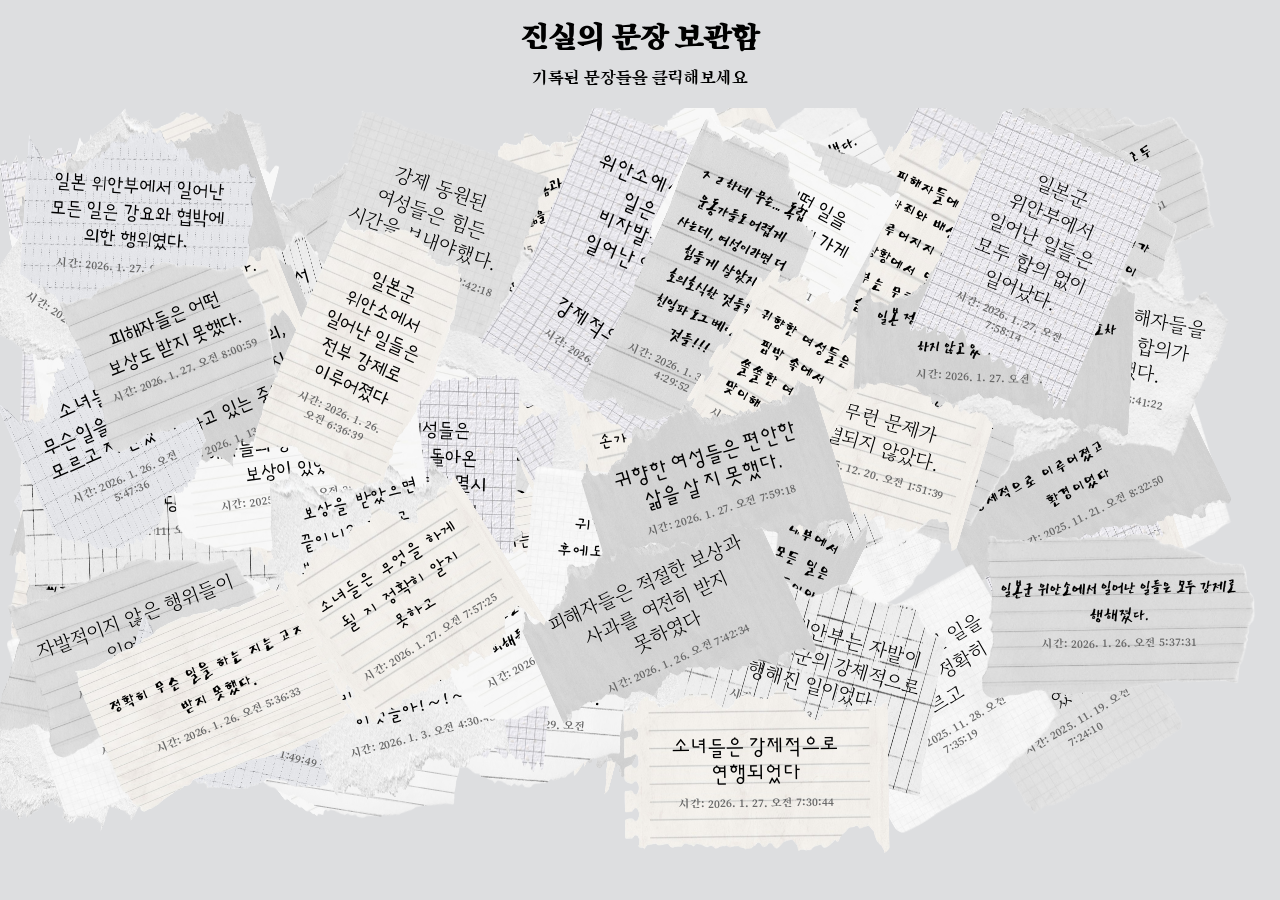
<file: index.html>
<!doctype html>
<html lang="ko">
<head>
  <meta charset="utf-8" />
  <title>문장 보관함</title>
    <link rel="stylesheet" href="styles.css">
    <link rel="preconnect" href="https://fonts.googleapis.com">
<link href="https://fonts.googleapis.com/css2?family=Dokdo&family=East+Sea+Dokdo&family=Gaegu&family=Gowun+Batang&family=Poor+Story&family=Sunflower:wght@300&display=swap" rel="stylesheet">
<link
    href="https://fonts.googleapis.com/css2?family=Gothic+A1&family=Gowun+Batang&family=Jua&family=Noto+Sans+KR:wght@100..900&family=Noto+Sans:ital,wght@0,100..900;1,100..900&family=Song+Myung&family=Source+Sans+3:ital,wght@0,200..900;1,200..900&family=Yuji+Boku&display=swap"
    rel="stylesheet">
  <link
    href="https://fonts.googleapis.com/css2?family=Gothic+A1&family=Gowun+Batang&family=Jua&family=Noto+Sans+KR:wght@100..900&family=Noto+Sans:ital,wght@0,100..900;1,100..900&family=Song+Myung&family=Source+Sans+3:ital,wght@0,200..900;1,200..900&display=swap"
    rel="stylesheet">
  <link rel="stylesheet" href="https://cdnjs.cloudflare.com/ajax/libs/font-awesome/5.15.4/css/all.min.css">

<link rel="preconnect" href="https://fonts.gstatic.com" crossorigin>
  <meta name="viewport" content="width=device-width, initial-scale=1" />
  
  <link rel="preconnect" href="https://fonts.googleapis.com">
<link rel="preconnect" href="https://fonts.gstatic.com" crossorigin>
  <style>
    
    body { font-family: "Sunflower", sans-serif; margin: 0; padding: 0; overflow-x: hidden; }
    .status { font-size: 14px; margin-bottom: 12px; }
    ul { list-style: none; padding: 0; }
    li { padding: 16px; border: 1px solid #ddd; border-radius: 12px; margin-bottom: 10px; font-size: 22px; }
    .meta { color:#666; font-size: 12px; margin-top: 6px; }
  </style>
  

 

</head>
<body>
  <section class="archive-title">진실의 문장 보관함</section>
  <section class="archive-subtitle">기록된 문장들을 클릭해보세요</section>

  <!-- <div class="status" id="status">연결 상태: <strong>연결 중…</strong></div> -->

  <div class="board-wrapper">
  <ul id="displayList"></ul>
  </div>

  <!-- 카드 전체보기 팝업 -->
<div id="cardOverlay">
  <div class="overlay-inner">
    <button class="overlay-close-btn" id="overlayCloseBtn">✕</button>
    <div class="overlay-msg" id="overlayMsg"></div>
    <div class="overlay-meta" id="overlayMeta"></div>
  </div>
</div>


<script defer src="./sentences.js"></script>
<script defer src="./script.js"></script>
<!-- <a href="./display.html">입력 화면</a>  보기→입력 -->
<!-- <a href="./index.html">보기 화면</a>    입력→보기(루트라면 './'도 가능) -->

</body>
</html>
</file>
<file: styles.css>
/* @import url('https://fonts.googleapis.com/css2?family=Poppins:ital,wght@0,100;0,200;0,300;0,400;0,500;0,600;0,700;0,800;0,900;1,100;1,200;1,300;1,400;1,500;1,600;1,700;1,800;1,900&display=swap'); */
@font-face {
  font-family: 'myFont';            
  src: url('font/myFont.ttf') format('truetype');
  font-weight: normal;
  font-style: normal;
}

*{
    margin: 0;
    padding: 0;
    box-sizing: border-box;
	font-family: 'Song Myung', serif;
}

body {
    margin: 0;
    padding: 0;
    background: #DDDEE0;
    min-height: 100vh;

    display: flex;
    flex-direction: column;
    align-items: center;
    justify-content: flex-start;
    overflow: hidden;
    font-family: "Sunflower", sans-serif;
}

#flipbook {
    /* width: calc(100vh * 2 / 3);
    height: 100vh; */
    overflow:hidden;       
    position:relative;     
    background:#DDDEE0;

}

/* .flipbook .hard {
    background: #c0392b !important;
    color: #fff;
    font-weight: bold;
    border: none; 
}

.flipbook .hard small{
	font-style: italic;
	font-weight: lighter;
	opacity: 0.7;
	font-size: 14px;
} */

#flipbook .turn-page{
    /* background: #DDDEE0; */
    background: url("img/background.png");
    background-size: cover;
}
#flipbook .page {
    background: #DDDEE0;
     background: url("img/background.png");
    background-size: cover;

	/* justify-content: center;
	align-items: center; */
    gap: 10px;
    border: 1px solid rgba(0, 0, 0, 0.11);

    display: flex;
	  flex-direction: column;
    height: 100%;
}



/* 
.page-content{
  width:100%; height:100%;
  display:flex; flex-direction:column;
  justify-content:center; align-items:center;
  gap:10px; padding:16px; box-sizing:border-box;
} */

/* .page img{
	width: 70%;
	object-fit: cover;
	margin: auto;
} */

/* .flipbook .page small{
	font-size: 14px;
    margin-bottom: 10px;
} */



.page-header {
  display: flex;
  justify-content: space-between;
  font-size: 2vh;
    padding: 1rem 1rem 0rem 1rem;  
    height: 40px;
}

.header-left img {
  height: 90%; /* 부모 높이에 맞게 이미지 크기 조정 */
  object-fit: contain; /* 비율 유지 */
}


.page-divider {
  height: 0px;
   border-top: 1.5px solid #1A110C;
  background-color: #1A110C;
  margin: 0 20px; 
}

.page-title{
  font-family: 'Yuji Boku';
  /* background-color: #1A110C;  */
  /* color: white;              흰색 글자 */
  text-align: center;        /* 가운데 정렬 */
  font-size: 10vh;            /* 제목 크기 */
  font-weight: 700;
  /* padding: 0px 0px;           위아래 여백 */
  /* margin: 10px 0px;       바깥 여백 */
  /* font-family: 'Noto Serif KR', serif; */
  letter-spacing: 2px;      
}

/* .page-image {
  width: auto;
  display: flex;
  justify-content: center;  
  margin: 0 20px; 
  box-sizing: border-box;
}

.page-image img {

  width: 100%;
  height: auto;       
  display: block;

  opacity: 1;
  transition: opacity 3s ease;
}

.page-image img.fading {
  opacity: 0;  
} */

.page-subtitle {
  text-align: center;
  font-size: 3.5vh;
  font-weight: bold;
  margin: 3vh 0 3vh 0;
}

/* .page-body{
  width: 100%;

  font-size: 2.2vh;
  line-height: 1.7;
  text-align: justify;
  word-break: keep-all;
  padding: 0rem 1rem 0rem 1rem;  
} */

.page-body{
  flex: 1 1 auto;          /* 본문이 중간 영역을 차지하도록 */
  min-height: 0;           /* Firefox/Chromium에서 스크롤 막힘 방지 포인트 */
  overflow: auto;          /* 본문만 스크롤 */
  padding: 0 1rem;         /* 기존 패딩 유지 */
  font-size: 2.2vh;
  line-height: 1.7;
  text-align: justify;
  word-break: keep-all;
  /* 선택: iOS 부드러운 스크롤 */
  -webkit-overflow-scrolling: touch;
}


/* app.js가 생성 */
.sentence{
  font-family: "Gowun Batang", serif;
  font-weight: 400;
  display: inline;
  margin-right: 6px;
  cursor: pointer;
  transition: color .2s ease;
}
/* .sentence:focus{ outline: 1px dashed #888; } */
.sentence.distorting{
  /* color: #B90705; */
  font-family: "Gowun Batang", serif;
  font-weight: 700;
  /* text-decoration: underline wavy rgba(185,7,5,.6) 1.5px; */
/* double, wavy */
}
.sentence[contenteditable="true"] {
  outline: none;   /* 기본 테두리 제거 */
  caret-color: black; /* 커서 색상 지정 (없애려면 transparent) */
}
/* 액션 박스 / 버튼 */
/* .action-box{
  display: flex;
  justify-content: center;
  margin-top: 1.6vh;
}
.action-btn{
  padding: 1vh 2vw;
  font-size: 1.8vh;
  border: none;
  border-radius: 6px;
  background-color: #1A110C;
  color: #fff;
  cursor: pointer;
}
.action-btn:disabled{
  background-color: #ccc;
  color: #888;
  cursor: not-allowed;
} */

/* 문장 옆 인라인 아이콘 버튼 */
.action-btn-inline{
  display: inline-flex;
  align-items: center;
  justify-content: center;

  font-size: 1em;        /* ← 추가 (부모 글자 크기 상속) */
  line-height: 1; 

  width: 1.25em;
  height: 1.25em;
  /* margin-left: 6px; */
  padding: 0;
  margin-left: 0.2em;
  margin-right: 0.1em;
  background: none;
  border: none;
  cursor: pointer;
  color: black;
  line-height: 1;
  /* vertical-align: middle; 문장과 기준선 맞추기 */
}


/* 인라인 편집/저장 버튼 */
/* .action-btn-inline {
  display: inline-block;
  margin-left: .25em;
  padding: 2px 6px;
  border: 0;
  background: #eee;
  border-radius: 4px;
  cursor: pointer;
  font-size: 12px;
}
.action-btn-inline:disabled { opacity: .4; cursor: default; } */


.action-btn-inline:disabled{
  cursor: not-allowed;
  opacity: .5;
}

.action-btn-inline i{
  font-size: 1em;
  transition: transform .15s ease, color .2s ease, opacity .2s ease;
}



.action-btn-inline:active i{
  color: yellow; /* 누르고 있는 동안만 노랑 */
}


/* 페이지 하단(선택) */
.page-footer
{margin-top:auto; margin-bottom:10px; }
.footer-center{
  text-align: center;
  font-size: 2vh;
}


/* .sentence[contenteditable="true"] {
  /* margin-top:auto; margin-bottom:10px;  */
  /* outline: none;   /* 기본 테두리 제거 */
  /* caret-color: black; 커서 색상 지정 (없애려면 transparent) */
/* }  */

/* 왜곡 텍스트가 원문 옆에 붙도록 */
.distorting { display: inline; font-weight: 700; margin-left: .25em; }




/* 이 안에서 카드들이 깔릴 실제 리스트 */
#displayList {
  position: relative;
  width: 100%;
  height: 100%;
  margin: 0;
  padding: 0;
  list-style: none;
  overflow: hidden;
}

/* messageList도 같은 규칙 쓰고 싶으면 같이 */
#messageList {
  position: relative;
  width: 100%;
  height: 100%;
  margin: 0;
  padding: 0;
  list-style: none;
  overflow: hidden;
}


/* 각 종이카드(li) 공통 스타일 */
.paper-card {
  position: absolute;
    text-align:center;
  list-style: none;
  background-size: 100% 100%;
  background-repeat: no-repeat;
  border: none;
  /* box-shadow: 0 6px 24px rgba(0,0,0,.15); */
  padding: 45px 20px; /* 텍스트 여백 */
  transform-origin: center center;
  word-break: keep-all;
  white-space: normal;
   cursor: pointer;          /* 클릭 가능하다는 신호, 팝업용 */
  box-sizing: border-box;
}

.paper-card .msg {
  font-size: clamp(14px, 2.2vh, 22px);
  line-height: 1.35;
  white-space: normal;
  word-break: keep-all;
}

.paper-card .meta {
  color: #666;
  font-size: 12px;
  margin-top: 8px;
}

/* 제목들 중앙 정렬 유지 */
.archive-title {
  text-align: center;
  font-size: 3.5vh;
  font-weight: bold;
  margin-top: 2vh;
  margin-bottom: 1vh;
}
.archive-subtitle {
  text-align: center;
  font-size: 2vh;
  font-weight: regular;
  margin-bottom: 2vh;
}

.board-wrapper {
  position: relative;
  width: 100vw;
  height: calc(100vh - 14vh);
  margin: 0 auto;
  border: none;
  overflow: hidden;
  background: transparent;
}


#cardOverlay {
  position: fixed;
  inset: 0;
  background: rgba(0,0,0,0.5);      /* 반투명 어둡게 */
  backdrop-filter: blur(4px);       약간 블러
  -webkit-backdrop-filter: blur(4px);
  display: none;                    /* 기본은 숨김 */
  align-items: center;
  justify-content: center;
  z-index: 10000;
}

.overlay-inner {
  position: relative;
  max-width: min(90vw, 600px);
  max-height: 80vh;
  width: 100%;

  /* 안에 종이 하나 크게 보여줄 영역 */
  background-size: 100% 100%;
  background-repeat: no-repeat;
  background-position: center;

  padding: 50px 50px 50px 50px;
  overflow-y: auto;   /* 내용 길면 스크롤 */
  box-sizing: border-box;
    text-align:center;

  transform: rotate(0deg); /* 팝업 안에서는 기울어지지 않게 */
  /* box-shadow: 0 20px 60px rgba(0,0,0,0.4); */
}

/* 닫기 버튼 */
.overlay-close-btn {
  position: absolute;
  top: 8px;
  right: 8px;
  background: rgba(0,0,0,0.7);
  color: #fff;
  border: none;
  font-size: 14px;
  line-height: 1;
  padding: 8px 10px;
  border-radius: 4px;
  cursor: pointer;
}

/* 팝업 안의 본문 글씨 */
.overlay-msg {
  font-size: clamp(16px, 2.2vh, 22px);
  line-height: 1.4;
  word-break: keep-all;
  white-space: normal;
}
.overlay-meta {
  margin-top: 12px;
  font-size: 12px;
  color: #444;
  opacity: 0.8;
}

.basicsentence {
  font-family: "Gowun Batang", serif;
  font-weight: 400;
  display: inline;
  margin-right: 6px;
  cursor: pointer;
  transition: color .2s ease;
}

[contenteditable="true"]:focus {
  outline: none;
  -webkit-user-modify: read-write-plaintext-only;
}

.sunflower-light {
  font-family: "Sunflower", sans-serif;
  font-weight: 300;
}

.poor-story-regular {
  font-family: "Poor Story", system-ui;
}

.dokdo-regular {
  font-family: "Dokdo", system-ui;
}

.east-sea-dokdo-regular {
  font-family: "East Sea Dokdo", sans-serif;
}

.gaegu-regular {
  font-family: "Gaegu", sans-serif;
}

.gowun-batang-regular {
  font-family: "Gowun Batang", serif;
}


/* hint가 꽉 차게 나와서, 아래 코드로 바꿈 */
/* .hintpage
{
  display: flex;
  flex-direction: column;   
  align-items: center;     
  justify-content: center;
  margin-top: 35%;          
  text-align: center;
  gap: 2vh;              
}

.hintnumber {
  display: flex;
  justify-content: space-between;  
  align-items: center;
  width: 80%;                      
  gap: 1vw;                       
}


.hintnumber img {
  flex: 1;                
  max-width: 30%;           
  height: auto;
  object-fit: contain;      
  transition: opacity 0.4s ease;
  cursor: pointer;
} */

.hintpage{
  display:flex;
  flex-direction:column;
  align-items:center;
  text-align:center;
  gap:2vh;
  margin-top:25vh;          /* 상단 여백 조금 */
}

/* 3등분 그리드 */
.hintnumber{
  display:grid;
  grid-template-columns: repeat(3, 1fr);
  gap: min(1.6vw, 14px);
  width: min(90%, 680px);   /* 가운데 정렬 + 최대폭 제한 */
  margin: 0 auto;
  align-items:center;
}

/* 이미지를 셀 안에 맞추기 */
.hintnumber img{
  width: 100%;
  height: auto;
  max-height: 24vh;        /* 너무 커지는 것 방지 */
  object-fit: contain;     /* 비율 유지해서 맞추기 */
  display:block;
  transition: opacity .3s ease;
  cursor:pointer;
}

#final-popup {
  position: fixed;
  inset: 0;
  background: rgba(0,0,0,0.4);
  display: none;              /* 기본 숨김 */
  justify-content: center;
  align-items: center;
  z-index: 9999;
}

/* 팝업 본체: 찢어진 종이 이미지 자체 */
.final-popup-inner {
  position: relative;
  background-image: url("img/finalpopup.png");
  background-size: contain;
  background-repeat: no-repeat;
  background-position: center;

  /* 원본 비율 유지 (피그마 width=734, height=278 기준) */
  width: min(90vw, 60vh);
  aspect-ratio: 734 / 278;

  display: flex;
  flex-direction: column;
  justify-content: center;
  align-items: center;

  /* 글자는 이미지 위에 얹히는 거라 text-align 필요 */
  text-align: center;
  color: #000;
}

/* 카운트다운 문장 한 줄 */
.final-popup-countline {
  font-size: 2.2vh;   /* 뷰포트 세로 기준이라 전체랑 같이 스케일 */
  font-weight: 700;
  line-height: 1.4;

  /* 이미지 안에서의 세로 위치를 맞추려면 margin/padding으로 내리거나 올려 */
  /* 예: 카운트 텍스트가 이미지 아래쪽에 있으면 margin-top을 크게 준다 */
  margin-top: 8vh;   /* 값은 네 디자인 보고 조정 */
  /* width 제한해서 줄바꿈 안정화하고 싶으면 아래 같이 */
  width: 80%;
}
#count-num {
  font-weight: 700;
}
</file>
